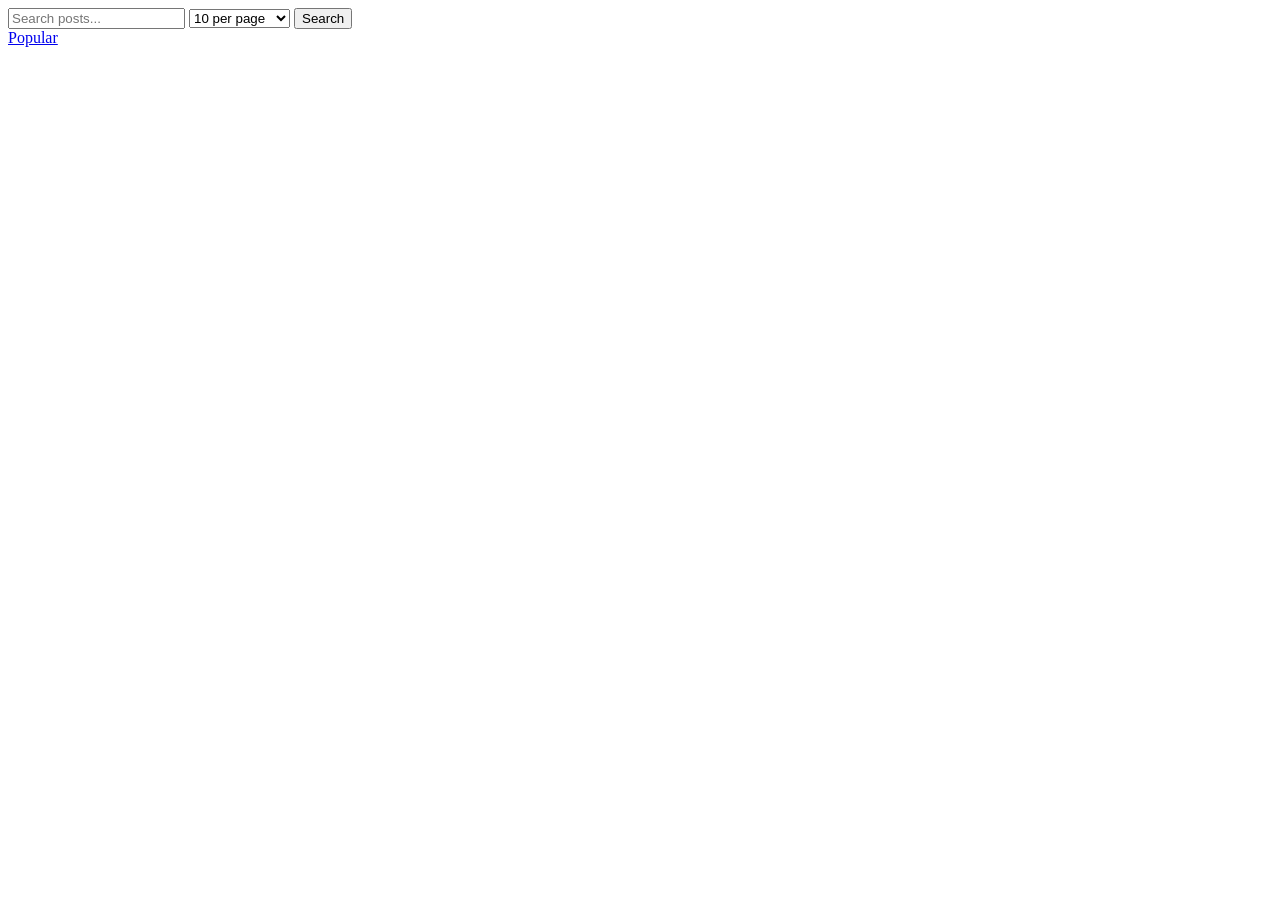
<file: template/partials/filter_form.html>
<!doctype html>
<div class="filter-bar">
  <form method="GET" class="filter-form" action="/" autocomplete="off">
    <input
      type="text"
      name="q"
      placeholder="Search posts..."
      class="search-input"
      value=""
    />

    <select name="page_size" class="page-size-select">
      <option value="10">10 per page</option>
      <option value="25">25 per page</option>
      <option value="50">50 per page</option>
      <option value="100">100 per page</option>
    </select>

    <button type="submit" class="search-btn">Search</button>
  </form>

  <a href="/?order_by=popular" class="popular-link">Popular</a>
</div>
</file>
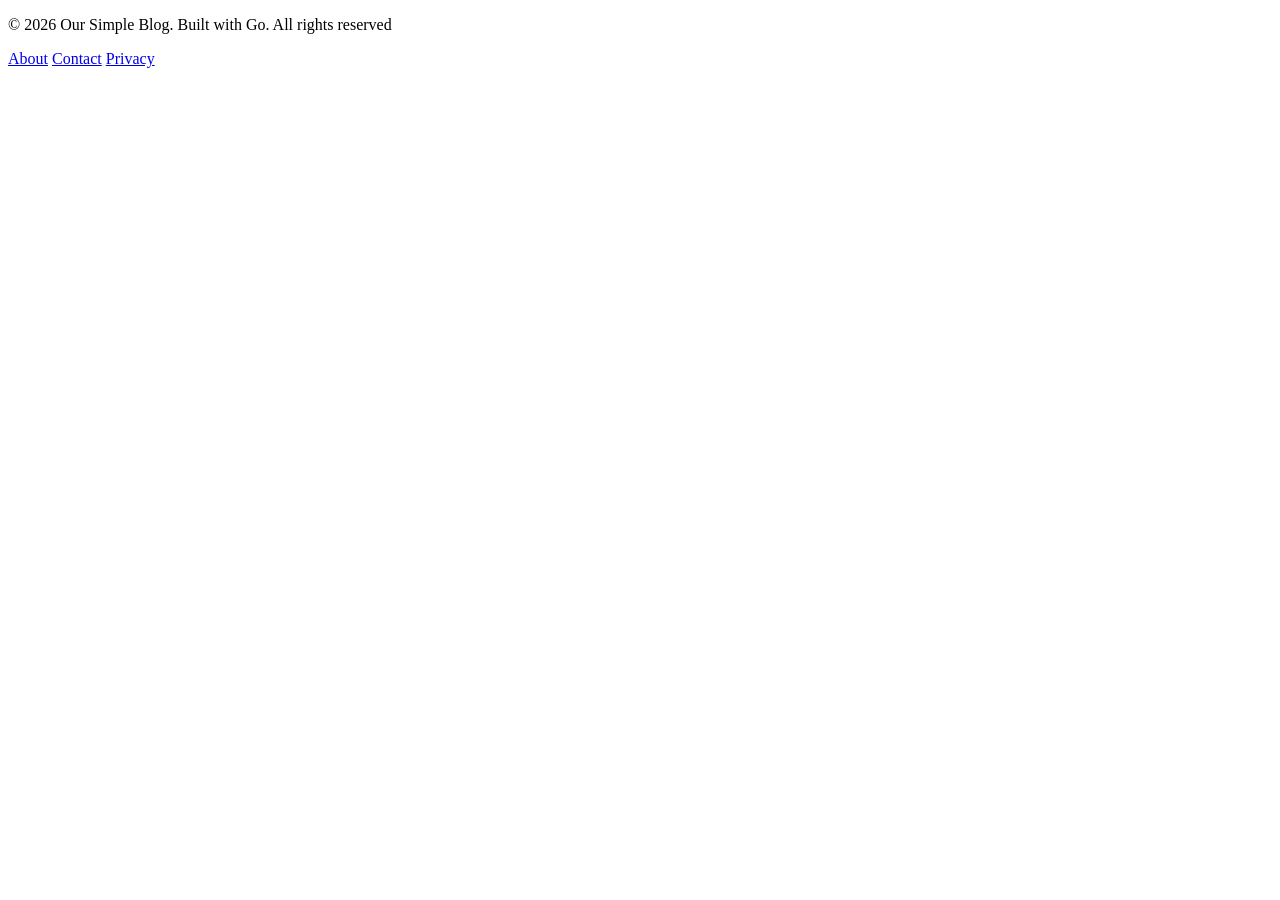
<file: template/partials/footer.html>
<!doctype html>
<footer class="footer">
  <div class="container">
    <p>&copy; 2026 Our Simple Blog. Built with Go. All rights reserved</p>
    <div class="footer-links">
      <a href="/about">About</a>
      <a href="/contact">Contact</a>
      <a href="/privacy">Privacy</a>
    </div>
  </div>
</footer>
</file>
